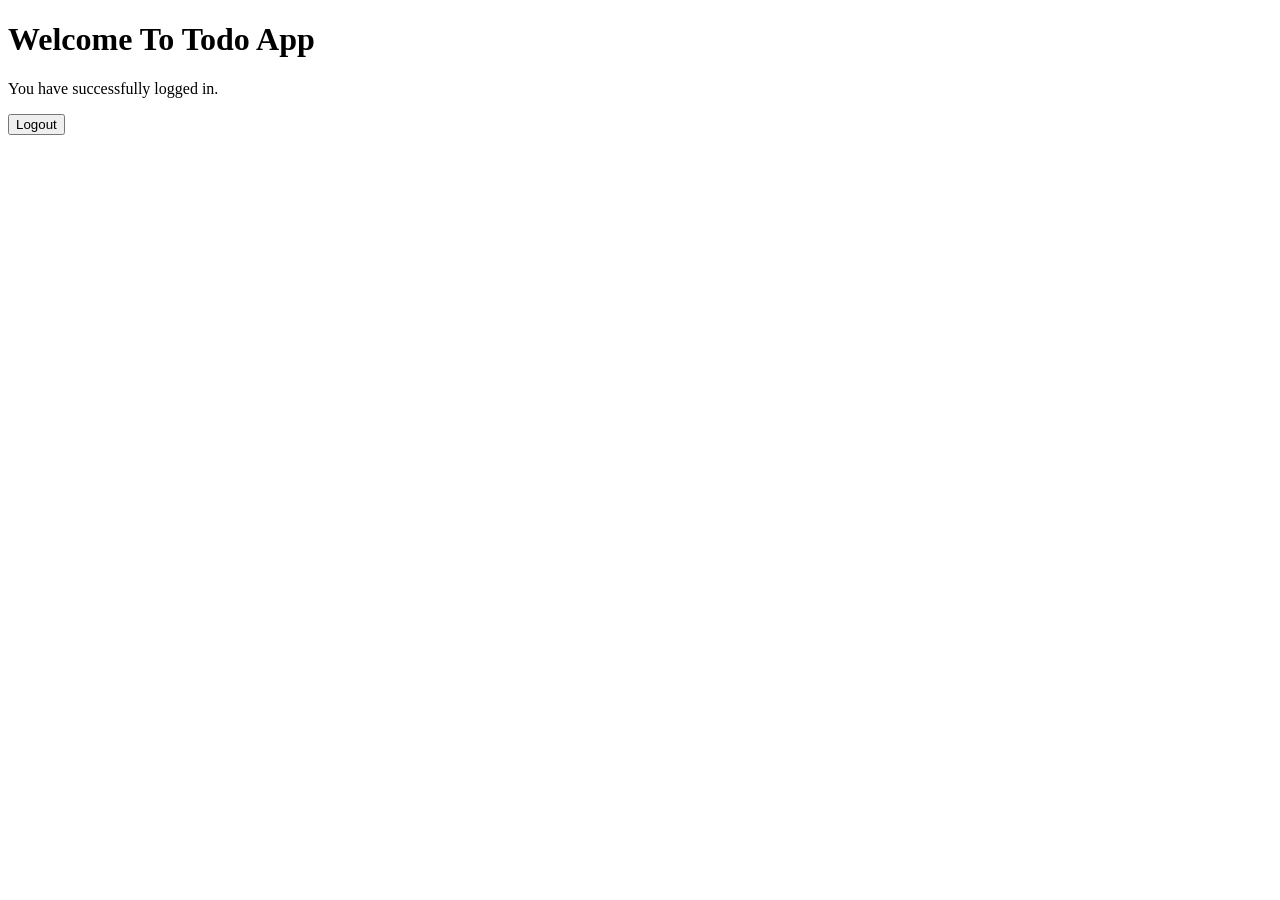
<file: src/main/resources/templates/home.html>
<!DOCTYPE html>
<html xmlns:th="http://www.thymeleaf.org">
<head>
    <title>Home</title>

    <link rel="stylesheet" th:href="@{/css/style.css}">
</head>

<body>

<div class="container">

    <h1>Welcome To Todo App</h1>

    <p>You have successfully logged in.</p>

    <a href="/logout">
        <button>Logout</button>
    </a>

</div>

</body>
</html>
</file>
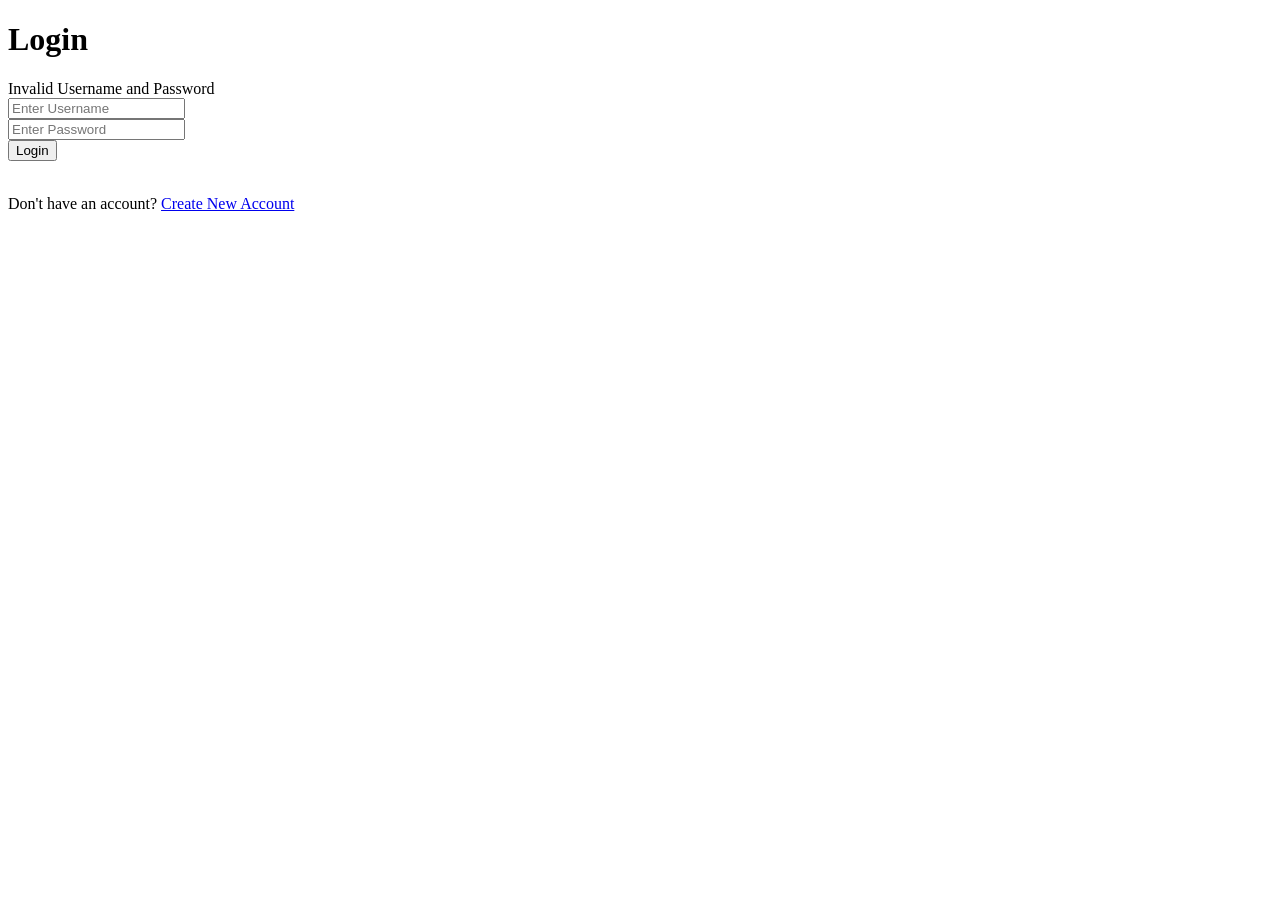
<file: src/main/resources/templates/login.html>
<!DOCTYPE html>
<html xmlns:th="http://www.thymeleaf.org">
<head>
  <title>Login</title>

  <link rel="stylesheet" th:href="@{/css/style.css}">
</head>

<body>

<div class="container">

  <h1>Login</h1>

  <div th:if="${param.error}" class="error">
    Invalid Username and Password
  </div>

  <form action="/login" method="post" autocomplete="off">

    <input type="text"
           name="username"
           placeholder="Enter Username"
           required
           autocomplete="new-username">
    <br>
    <input type="password"
           name="password"
           placeholder="Enter Password"
           required
           autocomplete="new-password">

    <br>
    <button type="submit">Login</button>

  </form>
  <br>
  <p>
    Don't have an account?
    <a href="/signup">Create New Account</a>
  </p>

</div>

</body>
</html>
</file>
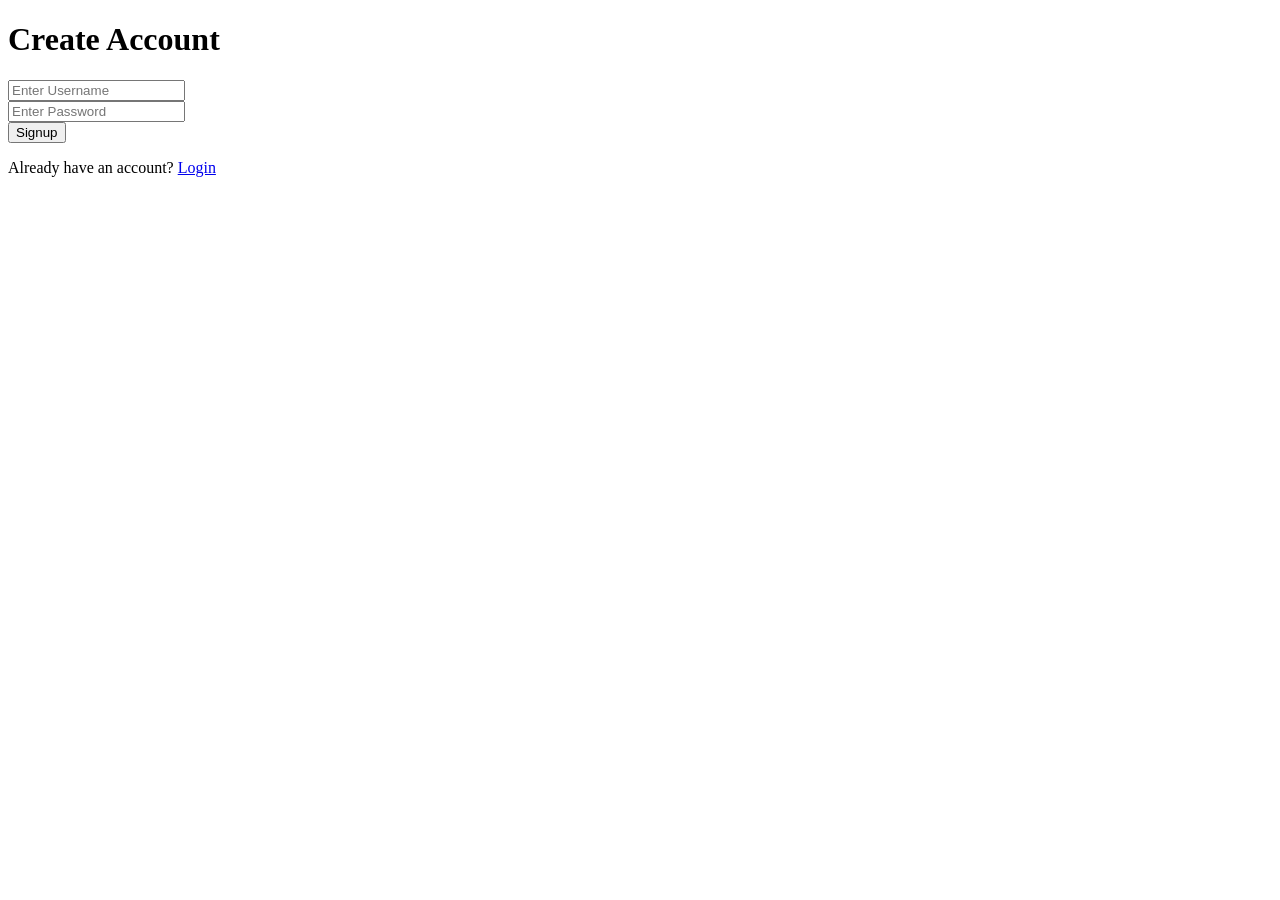
<file: src/main/resources/templates/signup.html>
<!DOCTYPE html>
<html xmlns:th="http://www.thymeleaf.org">
<head>
    <title>Signup</title>

    <link rel="stylesheet" th:href="@{/css/style.css}">
</head>

<body>

<div class="container">

    <h1>Create Account</h1>

    <form action="/signup" method="post">

        <input type="text"
               name="username"
               placeholder="Enter Username"
               required>
        <br>
        <input type="password"
               name="password"
               placeholder="Enter Password"
               required>
        <br>
        <button type="submit">Signup</button>

    </form>

    <p>
        Already have an account?
        <a href="/login">Login</a>
    </p>

</div>

</body>
</html>
</file>
